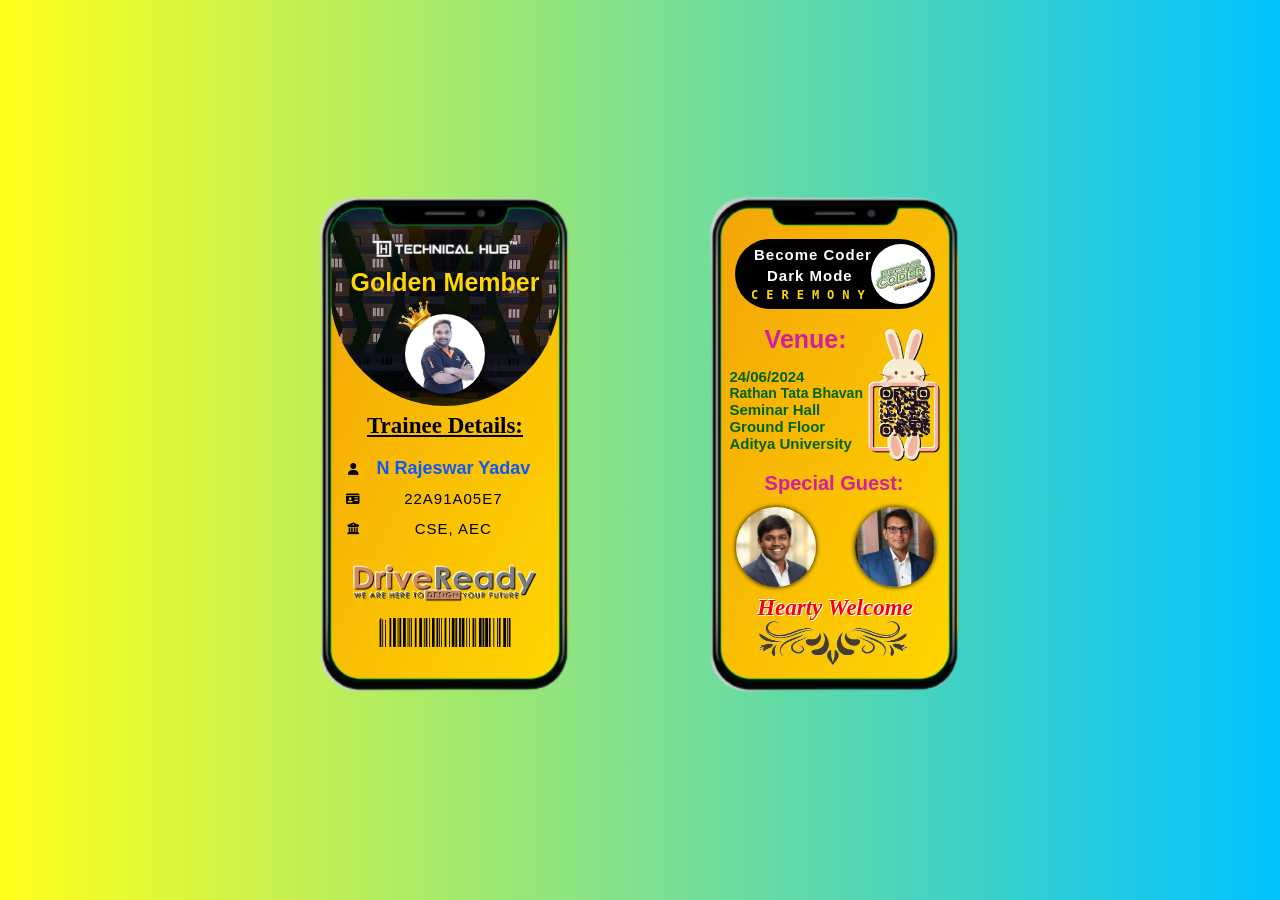
<file: index.html>
<!DOCTYPE html>
<html lang="en">
<head>
    <meta charset="UTF-8">
    <meta name="viewport" content="width=device-width, initial-scale=1.0">
    <link rel="stylesheet" href="mc.css">
    <link rel="stylesheet" href="https://cdnjs.cloudflare.com/ajax/libs/font-awesome/6.5.2/css/all.min.css" integrity="sha512-SnH5WK+bZxgPHs44uWIX+LLJAJ9/2PkPKZ5QiAj6Ta86w+fsb2TkcmfRyVX3pBnMFcV7oQPJkl9QevSCWr3W6A==" crossorigin="anonymous" referrerpolicy="no-referrer" />
    <title>Membership Card</title>
</head> 
<body>
    <div class="mainDiv">
        <div class="iph1">
            <img src="assets/iphoneImage.png" alt="">
            <div class="bg">
                <div class="hc">
                    <img class="img1" src="assets/thublogo.png" alt="">
                    <p>Golden Member</p>
                    <img class="crown" src="assets/cr4.png" alt="">
                    <div class="circle">
                    </div>
                </div>
                <div class="info">
                    <table>
                        <tr>
                            <th colspan="2"><u>Trainee Details:</u></th>
                        </tr>
                        <tr>
                            <td><i class="fa-solid fa-user"></i></td>
                            <td class="name">N Rajeswar Yadav</td>
                        </tr>
                        <tr>
                            <td><i class="fa-solid fa-id-card"></i></td>
                            <td class="roll">22A91A05E7</td>
                        </tr>
                        <tr>
                            <td><i class="fa-solid fa-building-columns"></i></td>
                            <td class="dept">CSE, AEC</td>
                        </tr>
                    </table>
                    <img class="dr" src="assets/drImage.png" alt="">
                    <img class="br" src="assets/roll.png" alt="">
                </div>
            </div>
        </div>
        <div class="iph2">
            <img src="assets/iphoneImage.png" alt="">
            <div class="bg">
                <div class="block">
                    <p style=" left: 13px; font-family: 'Gill Sans', 'Gill Sans MT', Calibri, 'Trebuchet MS', sans-serif;">Become Coder</p>
                    <p style=" left: 26px; font-family: 'Gill Sans', 'Gill Sans MT', Calibri, 'Trebuchet MS', sans-serif;">Dark Mode</p>
                    <p style="letter-spacing: 8px; font-size: 12px; color: gold; font-family: monospace;">CEREMONY</p>
                    <div class="inner">
                        <img src="assets/bcdmImage.png" alt="">
                    </div>
                </div>
                <div class="about">
                    <p class="venue">Venue:</p>
                    <p class="venuedetails">24/06/2024</p>
                    <p class="venuedetails1">Rathan Tata Bhavan</p>
                    <p class="venuedetails">Seminar Hall</p>
                    <p class="venuedetails">Ground Floor</p>
                    <p class="venuedetails">Aditya University</p>
                    <img class="qr" src="assets/qr2.png" alt="">
                    <p class="guest">Special Guest:</p>
                    <img class="vc" src="assets/vc.jpg" alt="">
                    <img class="ceo" src="assets/ceo.jpg" alt="">
                    <p class="welcome">Hearty Welcome</p>
                    <img class="design" src="assets/design.png" alt="">
                </div>
            </div>
        </div>
    </div>
</body>
</html>
</file>
<file: mc.css>
*{
    margin: 0;
    padding: 0;
    color: black;
}
.mainDiv{
    height: 100svh;
    width: 100svw;
    background: #00c3ff;  
    background: -webkit-linear-gradient(to right, #ffff1c, #00c3ff);
    background: linear-gradient(to right, #ffff1c, #00c3ff);
    display: flex;
    justify-content: center;
    align-items: center;
    flex-wrap: wrap;
    gap: 40px;
}

.iph1, .iph2{
    height: 545px;
    width: 350px;
    display: flex;
    justify-content: center;
    align-items: center;
    transition: transform 0.3s ease;
}

.iph1 > img, .iph2 > img{
    height: 552px;
    width: 350px;
    object-fit: contain;
    overflow: hidden;
    position: absolute;
    z-index: 2;
}

/* Card - 1 Stylings */

.bg{
    position: relative;
    top: -1%;
    height: 477px;
    width: 245px;
    background-color: gold;
    background: linear-gradient(to bottom right,#f3a407,gold);
    z-index: 1;
    border-radius: 12%;
    overflow: hidden;
    display: flex;
    justify-content: center;
}

.hc{
    height: 200px;
    width: 230px;
    border-bottom-left-radius: 450px;
    border-bottom-right-radius: 450px;
    background-color: rgb(3, 133, 3);
    display: flex;
    justify-content: center;
    flex-direction: column;
    align-items: center;
    text-align: center;
    gap: 4px;
    background-image: url("assets/thubImage.jpeg");
    background-repeat: no-repeat;
    background-size: cover;
    background-position: center;
}

.img1{
    height: 30px;
    width: 150px;
    filter: drop-shadow(2px 0px 1px #222); /*Gives Shadow to Png Images*/
    margin-top: 15px;
}

.hc > p{
    font-size: 25px;
    font-weight: 600;
    color: gold;
    font-family: 'Gill Sans', 'Gill Sans MT', Calibri, 'Trebuchet MS', sans-serif;
    text-shadow: 0px 0px 5px black ;
    margin-bottom: 3px;
}

.crown{
    position: absolute;
    left: 28.5%;
    top: 18.4%;
    height:60px;
    width: 60px;
    transform: rotate(-38deg);
}

.circle{
    position: ab;
    top: -10%;
    border-radius: 50%;
    background-color: black;
    background-image: url("assets/DriveReady.jpeg");
    background-size: cover;
    box-shadow: 0px 0px 7px black;
    height: 80px;
    width: 80px;
    margin-top: 10px;
}
.info{
    height: 300px;
    width: 230px;
    position: absolute;
    top:35%;
    /* background-color: black; */
    display: flex;
    flex-direction: column;
    align-items: center;
    justify-content: center;
    text-align: center;
    gap: 20px;
}
table{
    border-collapse: collapse;
    height: 100px;
    width: 200px;
    text-align: center;
}
th{
    font-size: 23px;
    height: 55px;
}
td{
    height: 30px;
}
td > i{
    font-size: 12px;
}

.name{
    font: 18px"Fira Sans", sans-serif;
    font-weight: 700;
    color: rgb(15, 89, 247);
}
.roll , .dept , .course{
    font-size: 15px;
    font-family: 'Franklin Gothic Medium', 'Arial Narrow', Arial, sans-serif;
    letter-spacing: 1px;
}

.dr{
    margin-top: -10px;
    height: 60px;
    width: 200px;
    filter: drop-shadow(1px 1px 0 black)  drop-shadow(-1px -1px 0 white);
}

.br{
    margin-top: -15px;
    height: 30px;
    width: 140px;
}


/* Card - 2 Stylings */


.block{
    position: relative;
    top: 7%;
    border-radius: 50px;
    height: 70px;
    width: 200px;
    background-color: black;
    display: flex;
    flex-direction: column;
    justify-content: center;
}

.block > p{
    position: relative;
    left: 5%;
    text-align: left;
    font-size: 15px;
    color: white;
    margin: 2px 6px;
    letter-spacing: 1px;
    font-weight: 700;
}

.inner{
    position: absolute;
    top: 7%;
    left: 68%;
    height: 60px;
    width: 60px;
    border-radius: 50%;
    background-color: white;
    display: flex;
    justify-content: center;
    align-items: center;
}

.inner > img{
    width: 90%;
    height: 90%;
    filter: drop-shadow(1px 1px 0 black)  drop-shadow(-1px -1px 0 white);
    /* transform: rotate(14deg); */
}
.about{
    position: absolute;
    top:25%;
    height:350px;
    width: 220px;
    /* background-color: black; */
}
.venue{
    color: rgb(210, 30, 162);
    position: relative;
    left: 18%;
    font-size: 25px;
    font-weight:600;
    font-family: 'Trebuchet MS', 'Lucida Sans Unicode', 'Lucida Grande', 'Lucida Sans', Arial, sans-serif;
}

.venuedetails, .venuedetails1{
    color: darkgreen;
    position: relative;
    top: 4%;
    left: 2%;
    font-size: 15px;
    font-weight:900;
    font-family: 'Trebuchet MS', 'Lucida Sans Unicode', 'Lucida Grande', 'Lucida Sans', Arial, sans-serif;
}

.venuedetails1{
    font-size: 14px;
}

.qr{
    height: 160px;
    width: 160px;
    position: relative;
    top: -33%;
    left: 45%;
    filter: drop-shadow(1px 1px 0 black)  drop-shadow(-1px -1px 0 white);
}

.guest{
    color: rgb(210, 30, 162);
    position: absolute;
    top: 42%;
    left: 18%;
    font-size: 20px;
    font-weight:600;
    font-family: 'Trebuchet MS', 'Lucida Sans Unicode', 'Lucida Grande', 'Lucida Sans', Arial, sans-serif;
}

.vc, .ceo{
    position: absolute;
    top: 52%;
    left: 5%;
    height: 80px;
    width: 80px;
    border-radius: 50%;
    box-shadow: 0px 0px 5px black;
}
.ceo{
    left: 59%;
}

.welcome{
    font-size: 23px;
    text-align: center;
    font-weight: 900;
    font-style: italic;
    position: relative;
    top: -2%;
    color: red;
    font-family: Georgia, 'Times New Roman', Times, serif;
    filter: drop-shadow(1px 1px 0 white)  drop-shadow(-1px -1px 0 white);
}

.design{
    position: relative;
    top: -4%;
    left: 12%;
    height: 60px;
    width: 160px;
}

.iph1:hover , .iph2:hover{
    transform: scale(1.2);
}


/* Media Queries */
@media only screen and (max-width:739.5px){
    .mainDiv{
        height: 210svh;
    }
}
@media only screen and (max-width:425px){
    .iph1, .iph2{
        height: 500px;
        width: 310px;
    }
    .iph1 > img ,.iph2 > img{
        height: 500px;
        width: 310px;
    }
    .bg{
        height: 440px;
        width: 216px;
    }
    .hc{
        top: -60%;
    }
    .img1{
        left: 3%;
        height: 20px;
        width: 100px;
    }   
    .hc > p{
        top: 21%;
    }
    .crown{
        top: 19.7%;
        height:50px;
        width: 50px;
    }
    .name{
        font: 17px"Fira Sans", sans-serif;
        font-weight: 600;
    }
    .roll , .dept , .course{
        font-size: 14px;
        letter-spacing: 0px;
    }
    .dr{
        height: 50px;
        width: 170px;
        filter: drop-shadow(1px 1px 0 black)  drop-shadow(-1px -1px 0 white);
    }
    .br{
        height: 30px;
        width: 140px;
    }
    .venuedetails{
        left: 4%;
        font-size: 15px;
    }
    .venuedetails1{
        left: 4%;
    }
    .qr{
        top: -32%;
        left: 45%;
        height: 150px;
        width: 150px;
    }
    
    .vc, .ceo{
        left: 10%;
        height: 70px;
        width: 70px;
    }
    .ceo{
        left: 57%;
    }
    
    .welcome{
        font-size: 20px;
    }
    
    .design{
        position: relative;
        top: -4%;
        left: 15%;
        height: 50px;
        width: 150px;
    }
}
</file>
